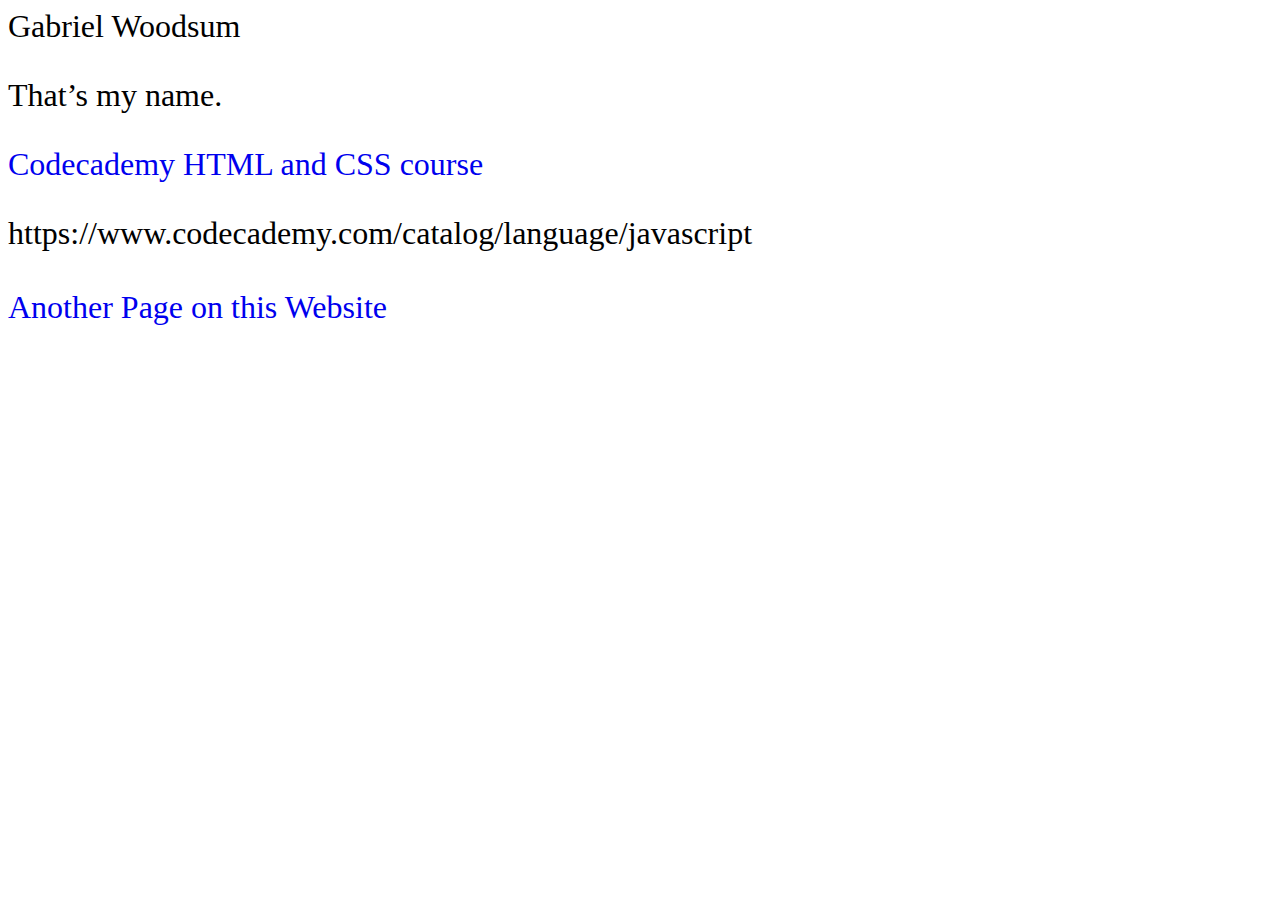
<file: index.html>
<DOCTYPE HTML>
<html lang="eng">
  <head>
    <meta charset="utf-8">
    <title>Learning HTML and CSS</title>
    <link rel="stylesheet" type="text/css" href="css/styles.css">
  </head>
  <body>
    <p>Gabriel Woodsum</p>
    <p>That’s my name.</p>
    <p><a href = "https://www.codecademy.com/catalog/language/html-css" target = "_blank"> Codecademy HTML and CSS course</a> </p>
    <p> https://www.codecademy.com/catalog/language/javascript<br><br>
    <a href="secondpage.html" target = "_blank"> Another Page on this Website</a> </p>


  </body>
</html>

<!--comment  -->
</file>
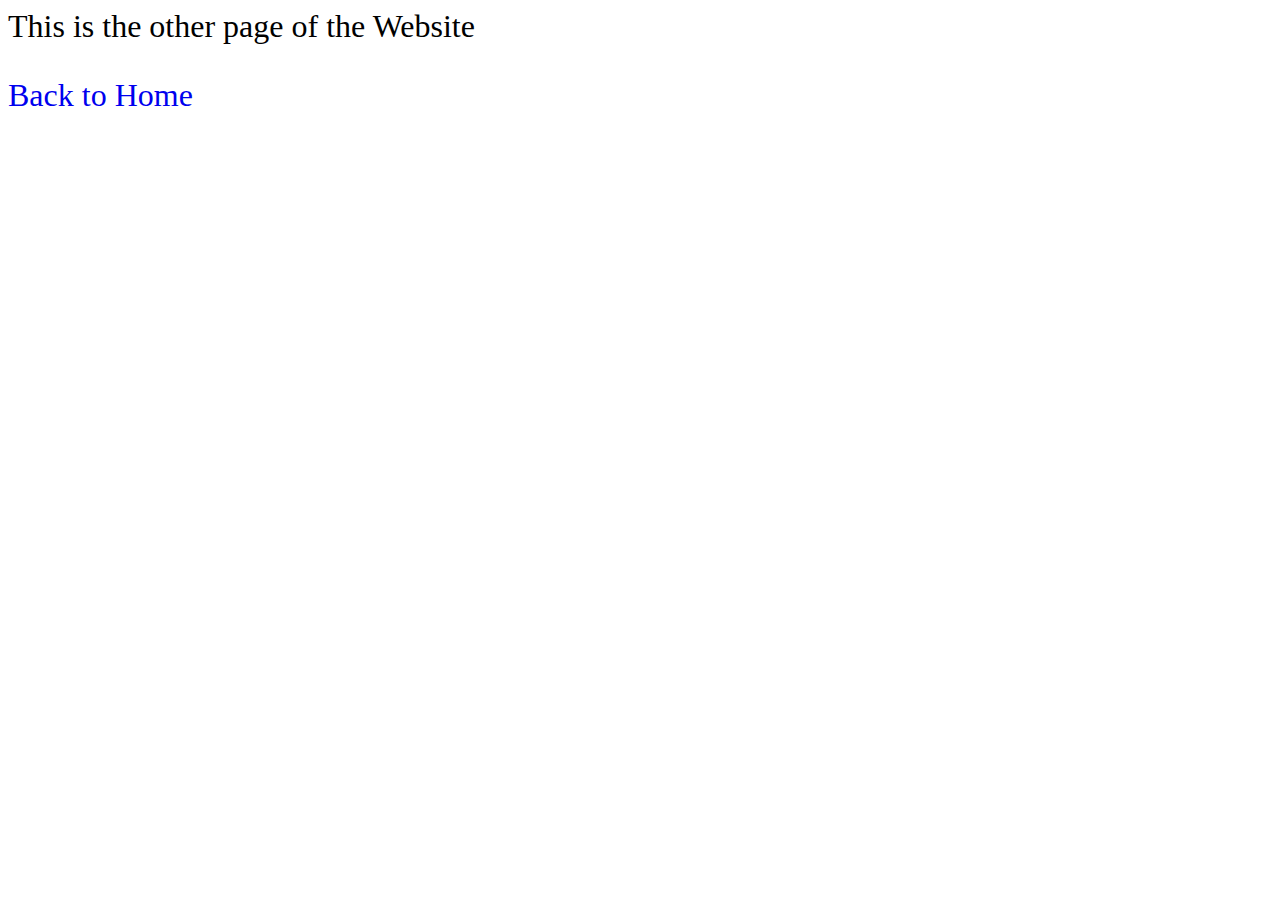
<file: secondpage.html>
<DOCTYPE HTML>
<html lang="eng">
  <head>
    <meta charset="utf-8">
    <link rel="stylesheet" type="text/css" href="css/styles.css">
  </head>
  <body>
    <p>This is the other page of the Website </p>
    
    <p><a href="index.html"> Back to Home </a> </p>


  </body>
</html>
</file>
<file: css/styles.css>
p {
  font-family: Georgia, "Times New Roman", Times, serif;
  font-size: 2em;
}
h1 {
  font-family: "Trebuchet MS", Helvetica, sans-serif;
  font-size: 2em;
}

a {text-decoration: none; }
</file>
